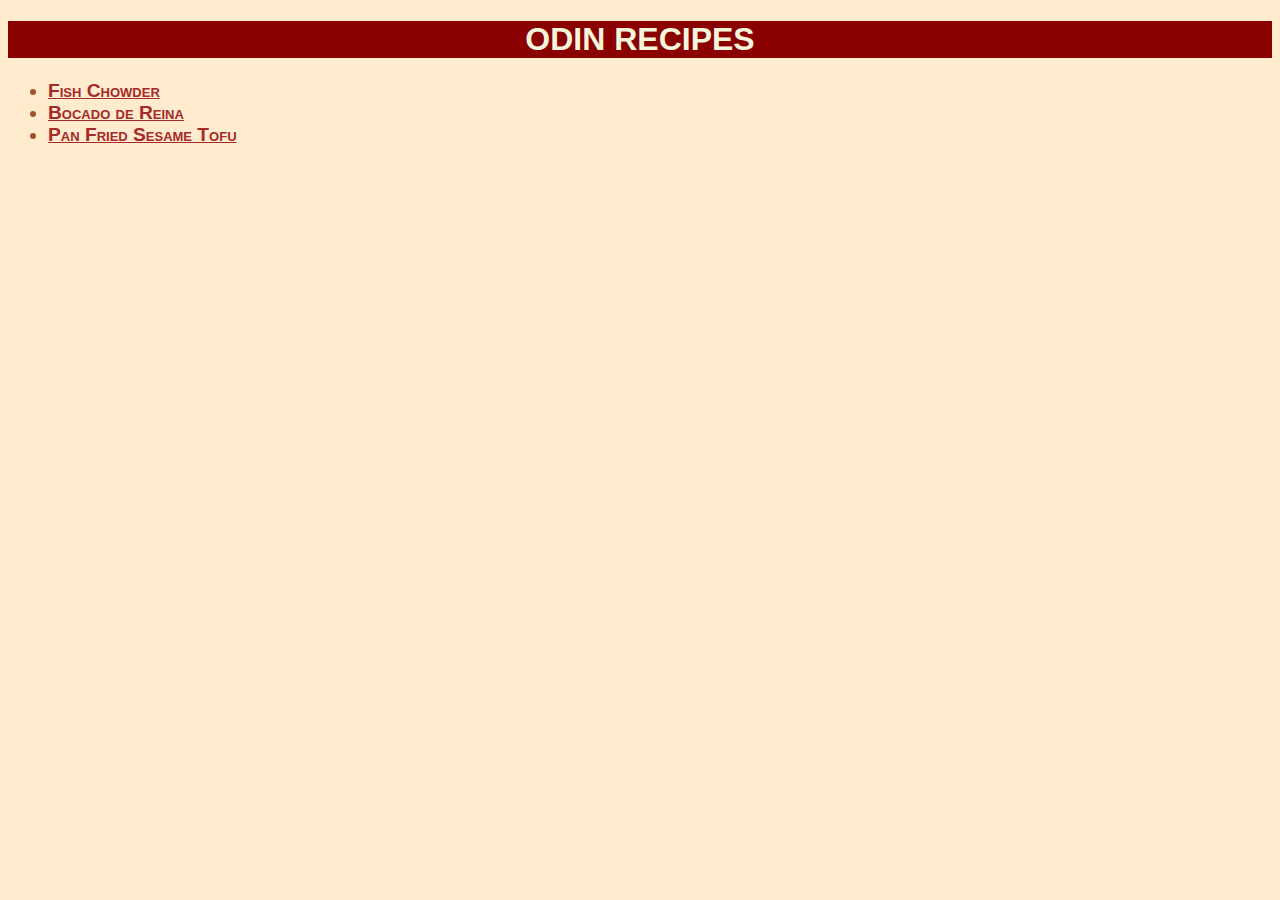
<file: index.html>
<!DOCTYPE html>
<html>
    <head>
        <meta charset = "utf-8">
        <title>ODIN RECIPES</title>
        <link href="CSS/recipes.css" rel="stylesheet"/>
    </head>
    <body>
        <h1 class="titulo">ODIN RECIPES</h1>
       
        <ul class="lista">
        <li ><a href="recipes/fish-chowder.html" class="ref">Fish Chowder</a></li>
        <li ><a href = "recipes/bocado-de-reina.html" class="ref">Bocado de Reina</a></li>
        <li><a href= "recipes/pan-fried-tofu.html" class="ref">Pan Fried Sesame Tofu</a></li>
    </ul>
    </body>
</html>
</file>
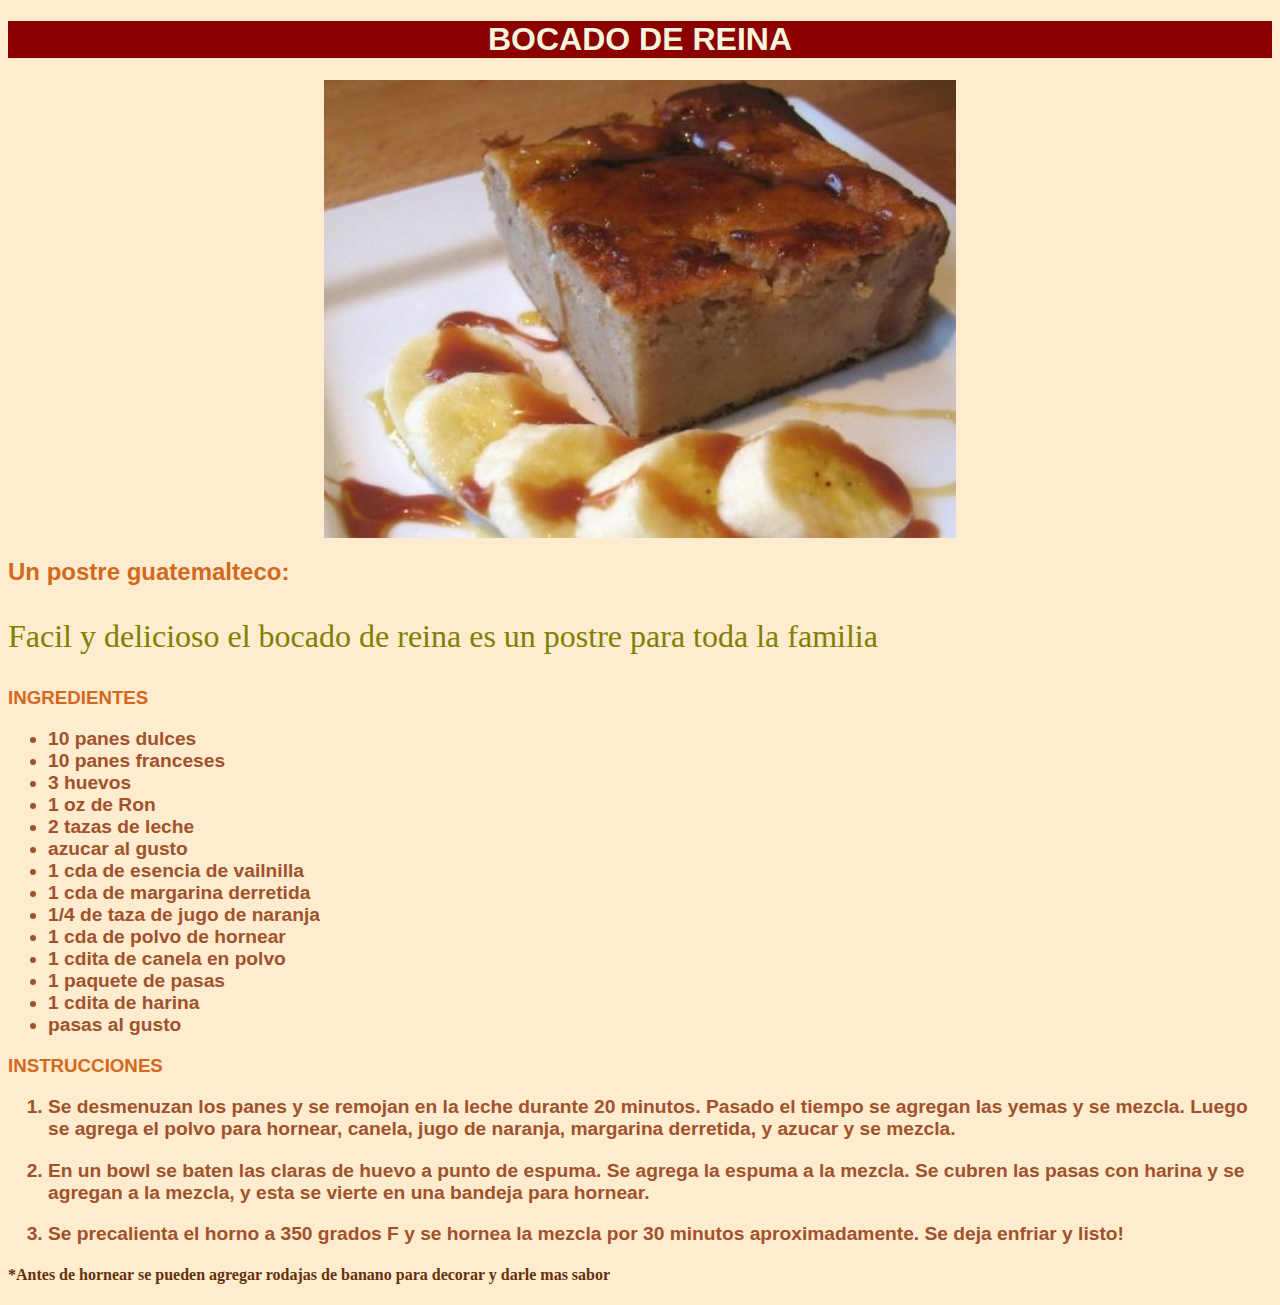
<file: recipes/bocado-de-reina.html>
<!DOCTYPE html>
<html>
    <head>
        <meta charset="utf-8">
        <title>BOCADO DE REINA</title>
        <link href="../CSS/recipes.css" rel="stylesheet"/>
    </head>
    <body>
        <h1 class= "titulo" >BOCADO DE REINA</h1>
        <img class = "imagen" src="../images/bocado.jpg" alt= "bocado de reina">
        <h2 class="titulo2">Un postre guatemalteco:</h2>
        <p class= "parrafo">Facil y delicioso el bocado de reina es un postre para 
            toda la familia
        </p>
        <h3 class="titulo3">INGREDIENTES</h3>
        <ul class="lista">
            <li>10 panes dulces</li>
            <li>10 panes franceses</li>
            <li>3 huevos</li>
            <li>1 oz de Ron</li>
            <li>2 tazas de leche</li>
            <li>azucar al gusto</li>
            <li>1 cda de esencia de vailnilla</li>
            <li>1 cda de margarina derretida</li>
            <li>1/4 de taza de jugo de naranja</li>
            <li>1 cda de polvo de hornear</li>
            <li>1 cdita de canela en polvo</li>
            <li>1 paquete de pasas</li>
            <li>1 cdita de harina</li>
            <li>pasas al gusto</li>
        </ul>
        <h3 class="titulo3">INSTRUCCIONES</h3>
        <ol class="lista">
            <li><p>Se desmenuzan los panes y se remojan en la leche durante 20 minutos.
                    Pasado el tiempo se agregan las yemas y se mezcla. Luego se agrega el
                    polvo para hornear, canela, jugo de naranja, margarina derretida, y azucar
                    y se mezcla.
            </p></li>
            <li><p>En un bowl se baten las claras de huevo a punto de espuma. Se agrega la espuma
                a la mezcla. Se cubren las pasas con harina y se agregan a la mezcla, y esta se 
                vierte en una bandeja para hornear.
            </p></li>
            <li><p>Se precalienta el horno a 350 grados F y se hornea la mezcla por 30 minutos
                aproximadamente. Se deja enfriar y listo!
            </p></li>

        </ol>
        <h4>*Antes de hornear se pueden agregar rodajas de banano para decorar y darle mas sabor</h4>
    </body>
</html>
</file>
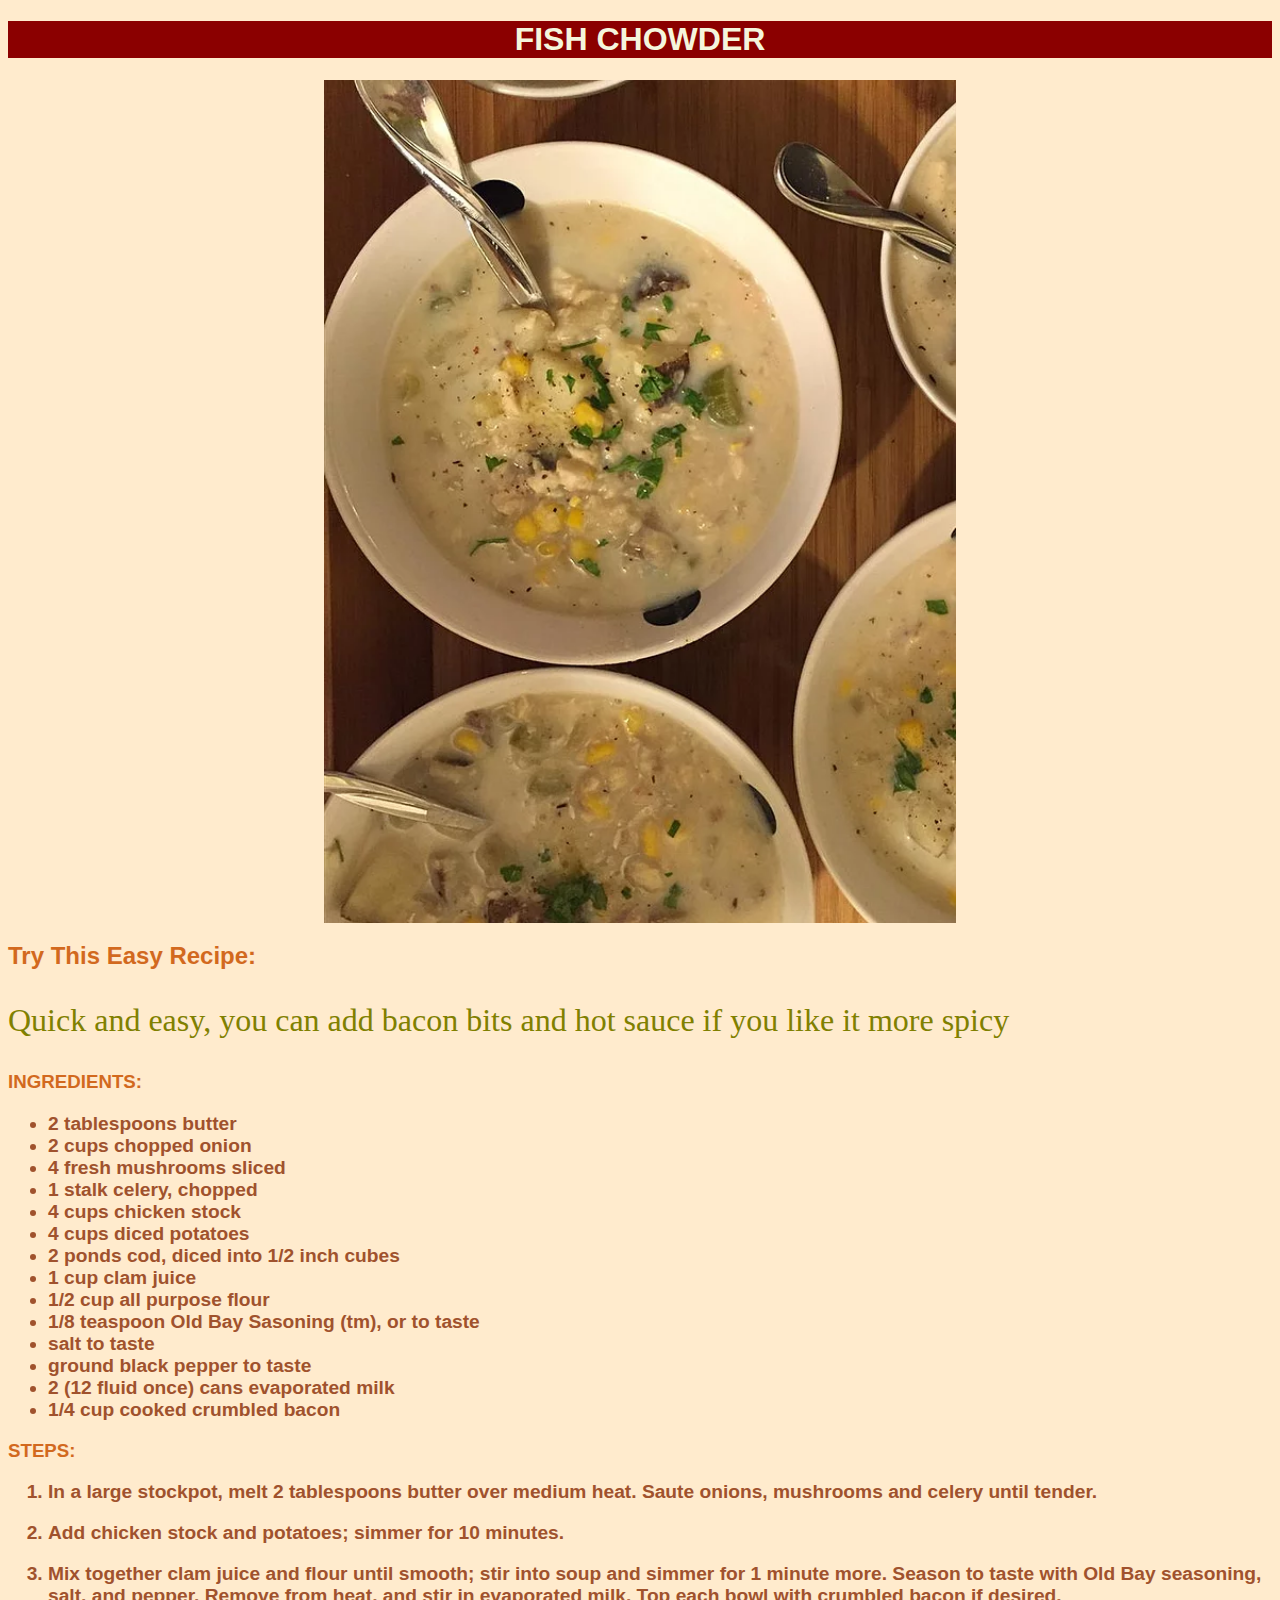
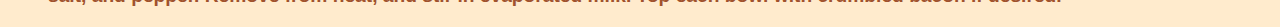
<file: recipes/fish-chowder.html>
<!DOCTYPE html>
<html>
    <head>
        <meta charset= "utf-8">
        <title>FISH CHOWDER</title>
        <link href="../CSS/recipes.css" rel= "stylesheet">
    </head>
    <body>
        <h1 class="titulo">FISH CHOWDER</h1>
        <img class= "imagen" src="../images/image.webp"alt="fish chowder">
        <h2 class="titulo2">Try This Easy Recipe:</h2>
        <p class="parrafo">Quick and easy, you can add bacon bits
            and hot sauce if you like it more spicy
        </p>
        <h3 class="titulo3">INGREDIENTS:</h3>
        <ul class="lista">
            <li>2 tablespoons butter</li>
            <li>2 cups chopped onion</li>
            <li>4 fresh mushrooms sliced</li>
            <li>1 stalk celery, chopped</li>
            <li>4 cups chicken stock</li>
            <li>4 cups diced potatoes</li>
            <li>2 ponds cod, diced into 1/2 inch cubes</li>
            <li>1 cup clam juice</li>
            <li>1/2 cup all purpose flour</li>
            <li>1/8 teaspoon Old Bay Sasoning (tm), or to taste</li>
            <li>salt to taste</li>
            <li>ground black pepper to taste</li>
            <li>2 (12 fluid once) cans evaporated milk</li>
            <li>1/4 cup cooked crumbled bacon</li>
        </ul>
        <h3 class="titulo3">STEPS:</h3>
        <ol class="lista">
            <li><p>In a large stockpot, melt 2 tablespoons butter over medium heat. Saute onions,
                mushrooms and celery until tender.</p>
            </li>
            <li><p>Add chicken stock and potatoes; simmer for 10 minutes.</p></li>
            <li><p>Mix together clam juice and flour until smooth; stir into soup and simmer for 1 minute
                more. Season to taste with Old Bay seasoning, salt, and pepper. Remove from heat,
                and stir in evaporated milk. Top each bowl with crumbled bacon if desired.
            </p></li>
        </ol>
    </body>
</html>
</file>
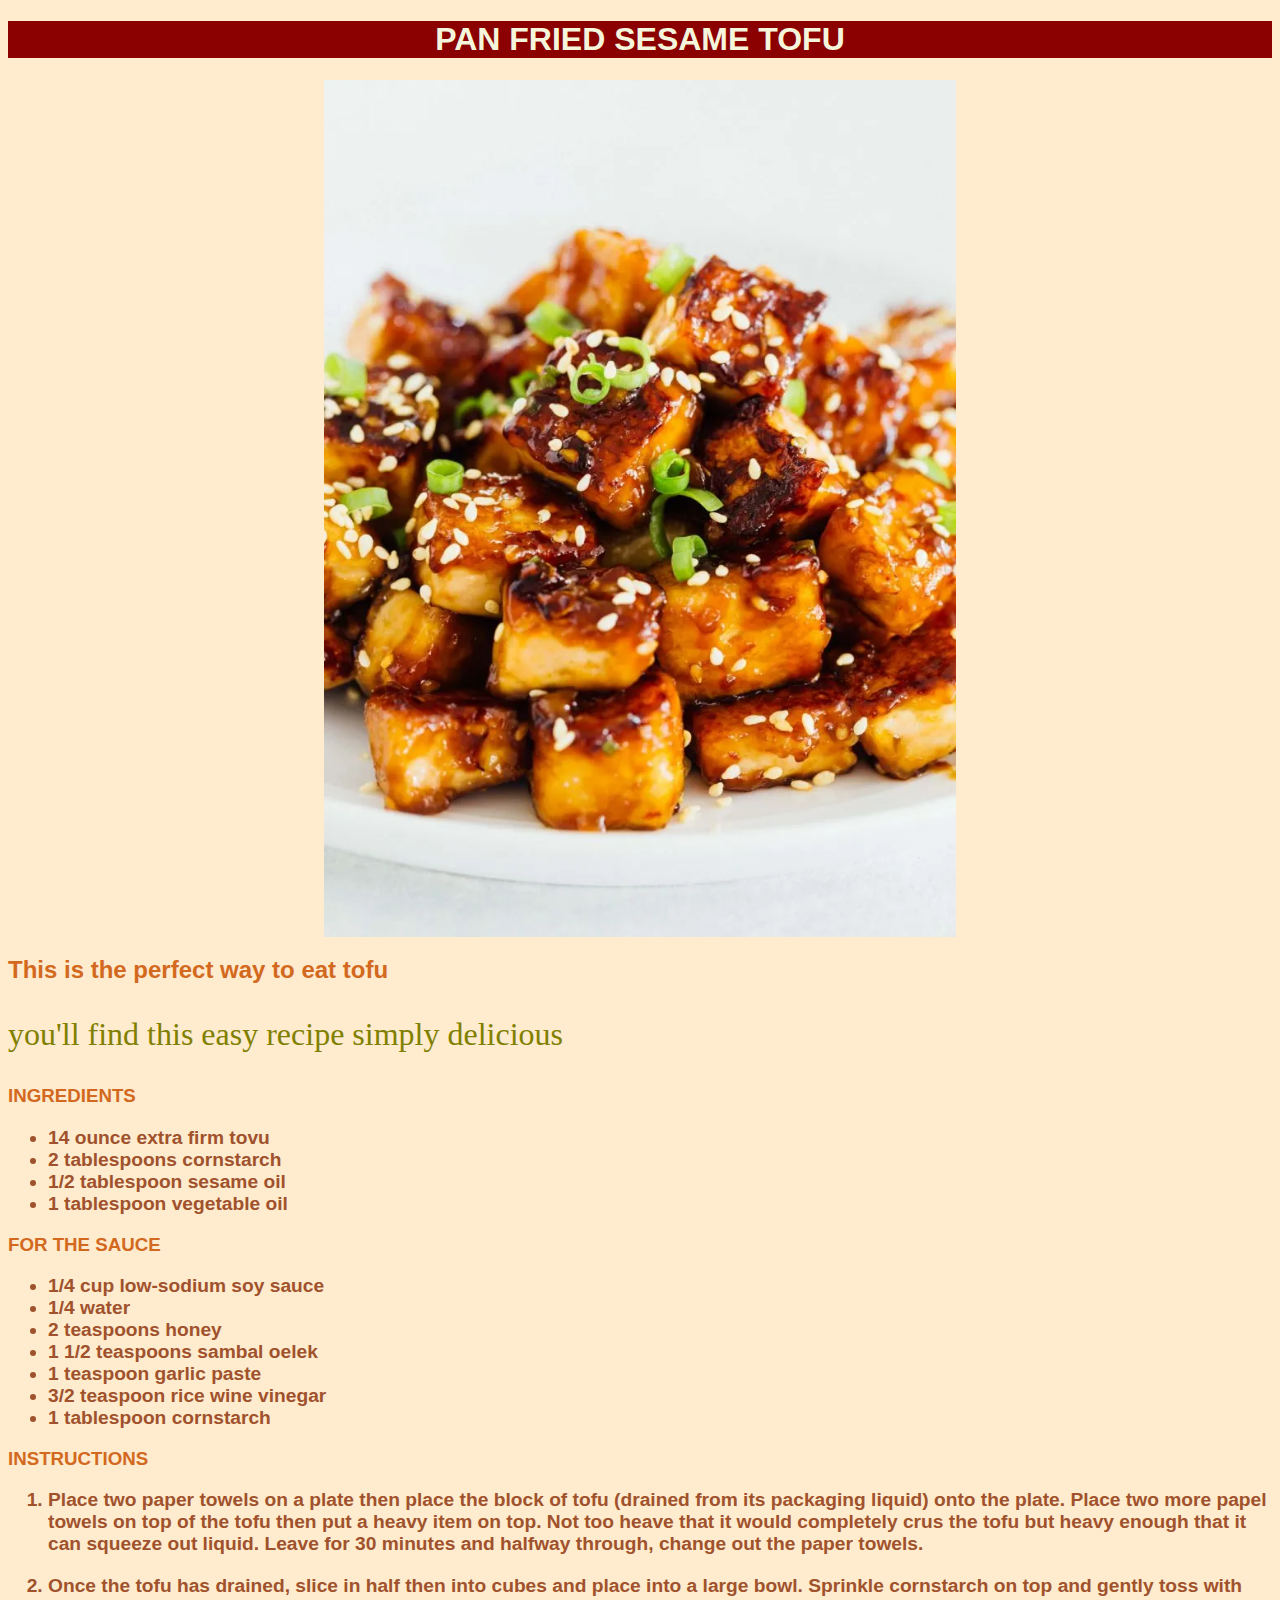
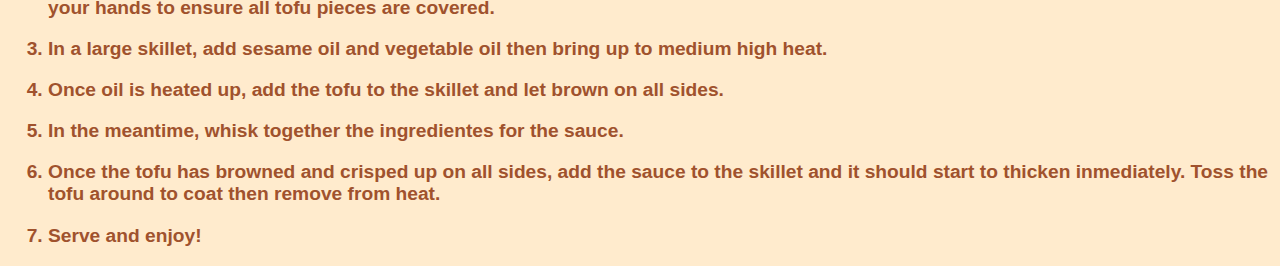
<file: recipes/pan-fried-tofu.html>
<!DOCTYPE html>
<html>
    <head>
        <meta charset = "utf-8">
        <title>PAN FRIED SESAME TOFU</title>
        <link href="../CSS/recipes.css" rel="stylesheet">
    </head>
    <body>
        <h1 class="titulo">PAN FRIED SESAME TOFU</h1>
        <img class= "imagen" src="../images/tofu.webp" alt="pan fried sesame tofu">
        <h2 class="titulo2">This is the perfect way to eat tofu</h2>
        <p class="parrafo">you'll find this easy recipe simply delicious</p>
        <h3 class="titulo3">INGREDIENTS</h3>
        <ul class="lista">
            <li>14 ounce extra firm tovu</li>
            <li>2 tablespoons cornstarch</li>
            <li>1/2 tablespoon sesame oil</li>
            <li>1 tablespoon vegetable oil</li>
        </ul>
        <h3 class="titulo3">FOR THE SAUCE</h3>
        <ul class="lista">
            <li>1/4 cup low-sodium soy sauce</li>
            <li>1/4 water</li>
            <li>2 teaspoons honey</li>
            <li>1 1/2 teaspoons sambal oelek</li>
            <li>1 teaspoon garlic paste</li>
            <li>3/2 teaspoon rice wine vinegar</li>
            <li>1 tablespoon cornstarch</li>

        </ul>
        <h3 class="titulo3">INSTRUCTIONS</h3>
        <ol class="lista">
            <li><p>Place two paper towels on a plate then place the block of tofu
                (drained from its packaging liquid) onto the plate. Place two more
                papel towels on top of the tofu then put a heavy item on top. Not too 
                heave that it would completely crus the tofu but heavy enough that it
                can squeeze out liquid.
                Leave for 30 minutes and halfway through, change out the paper towels.
            </p></li>
            <li><p>Once the tofu has drained, slice in half then into cubes and place 
                into a large bowl. Sprinkle cornstarch on top and gently toss with your
                hands to ensure all tofu pieces are covered.
            </p></li>
            <li><p>In a large skillet, add sesame oil and vegetable oil then bring up to
                medium high heat.
            </p></li>
            <li><p>Once oil is heated up, add the tofu to the skillet and let  brown on all
                sides.
            </p></li>
            <li><p>In the meantime, whisk together the ingredientes for the sauce.</p></li>
            <li><p>Once the tofu has browned and crisped up on all sides, add the sauce to
                the skillet and it should start to thicken inmediately. Toss the tofu around
                to coat then remove from heat.
                <li><p>Serve and enjoy!</p></li>
            </p></li>
        </ol>
        

    </body>
</html>
</file>
<file: CSS/recipes.css>
.titulo{
    text-align: center;
    font-family: 'Lucida Sans', 'Lucida Sans Regular', 'Lucida Grande', 'Lucida Sans Unicode', Geneva, Verdana, sans-serif;
    color: beige;
    background-color: darkred;
    
}
.lista{
font-family: 'Trebuchet MS', 'Lucida Sans Unicode', 'Lucida Grande', 'Lucida Sans', Arial, sans-serif;
font-size: larger;
font-weight: bold;
color:sienna;
}
body{
    background-color: blanchedalmond;
    background-image: -moz-element();    
}
.ref{
    color: brown;
    font-variant: small-caps;
    
}
.imagen{
        display: block;
       margin-left: auto;
       margin-right: auto;
       width: 50%;
}
.titulo2, .titulo3{
    font-family: 'Trebuchet MS', 'Lucida Sans Unicode', 'Lucida Grande', 'Lucida Sans', Arial, sans-serif;
    color:chocolate;
}
.parrafo{
    font-family: cursive;
    color: olive;
    font-size: xx-large;
}

h4{
    color: #64310c;
}
</file>
